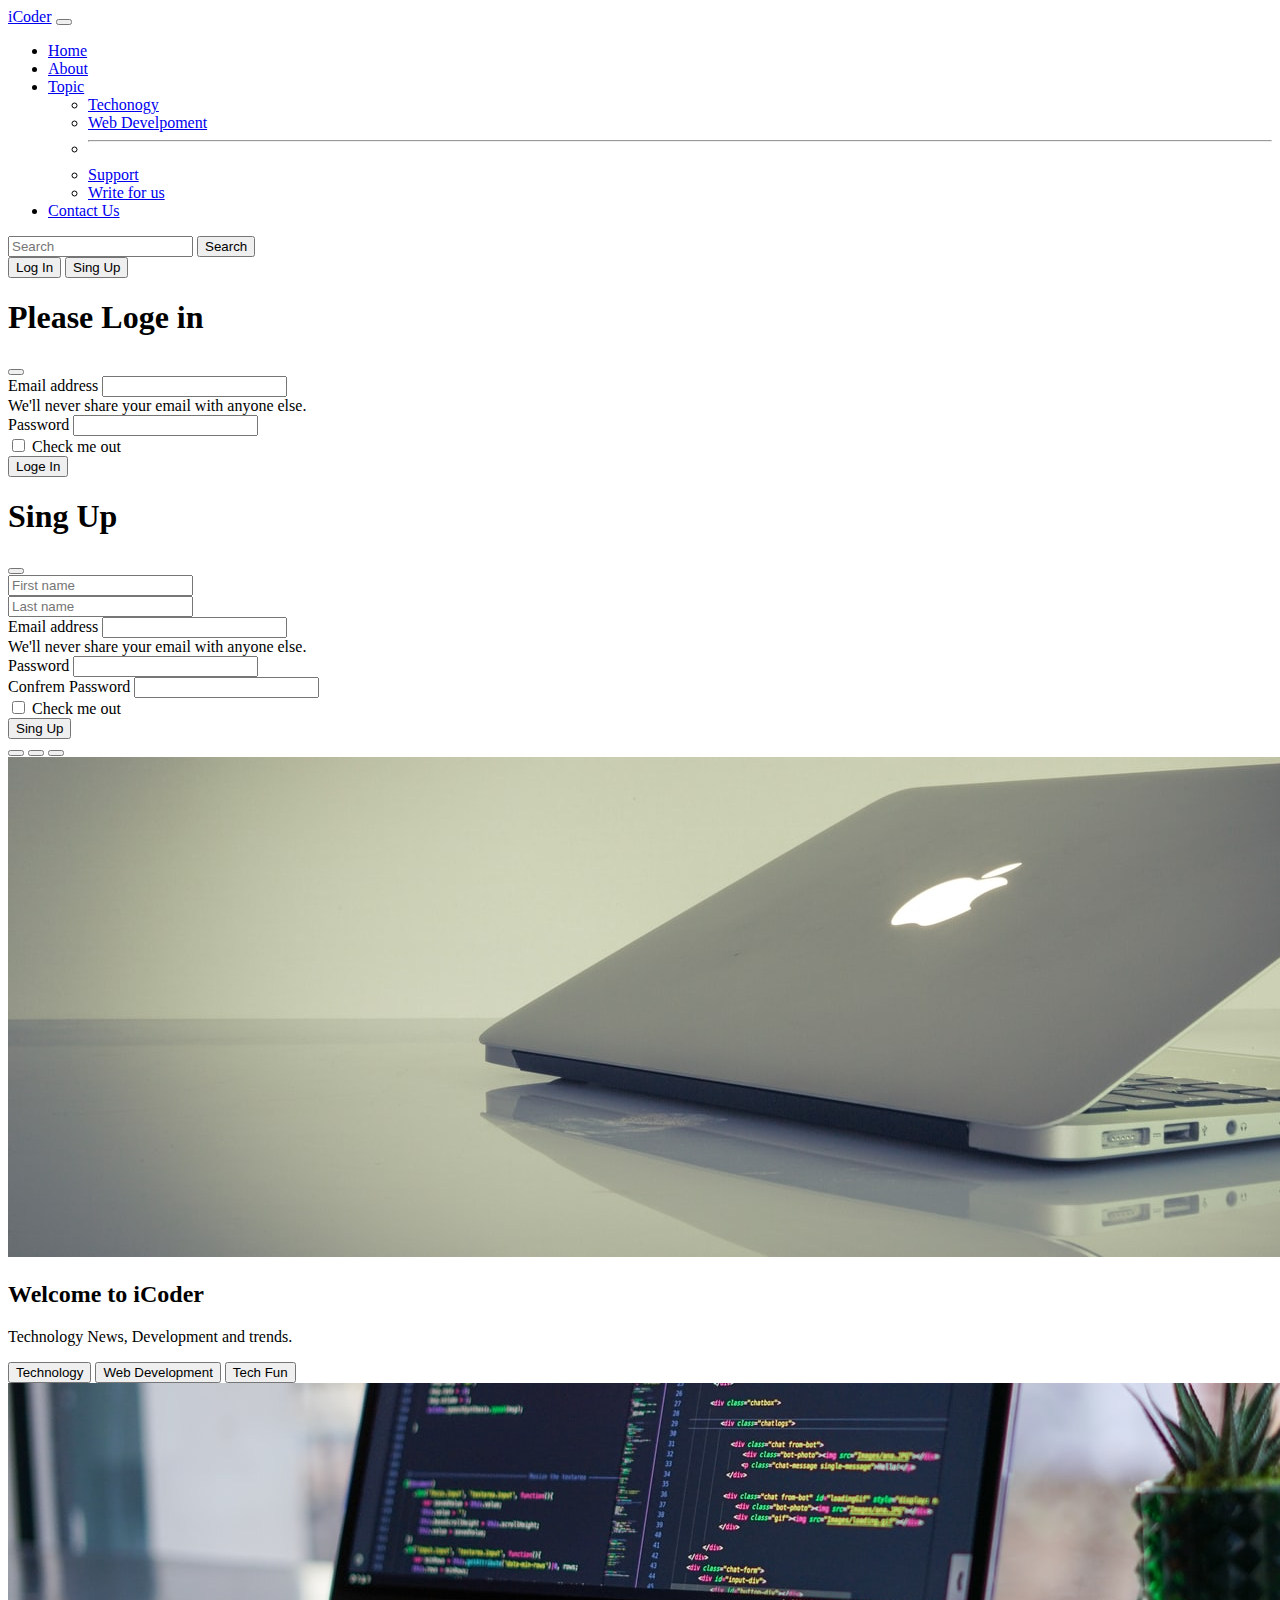
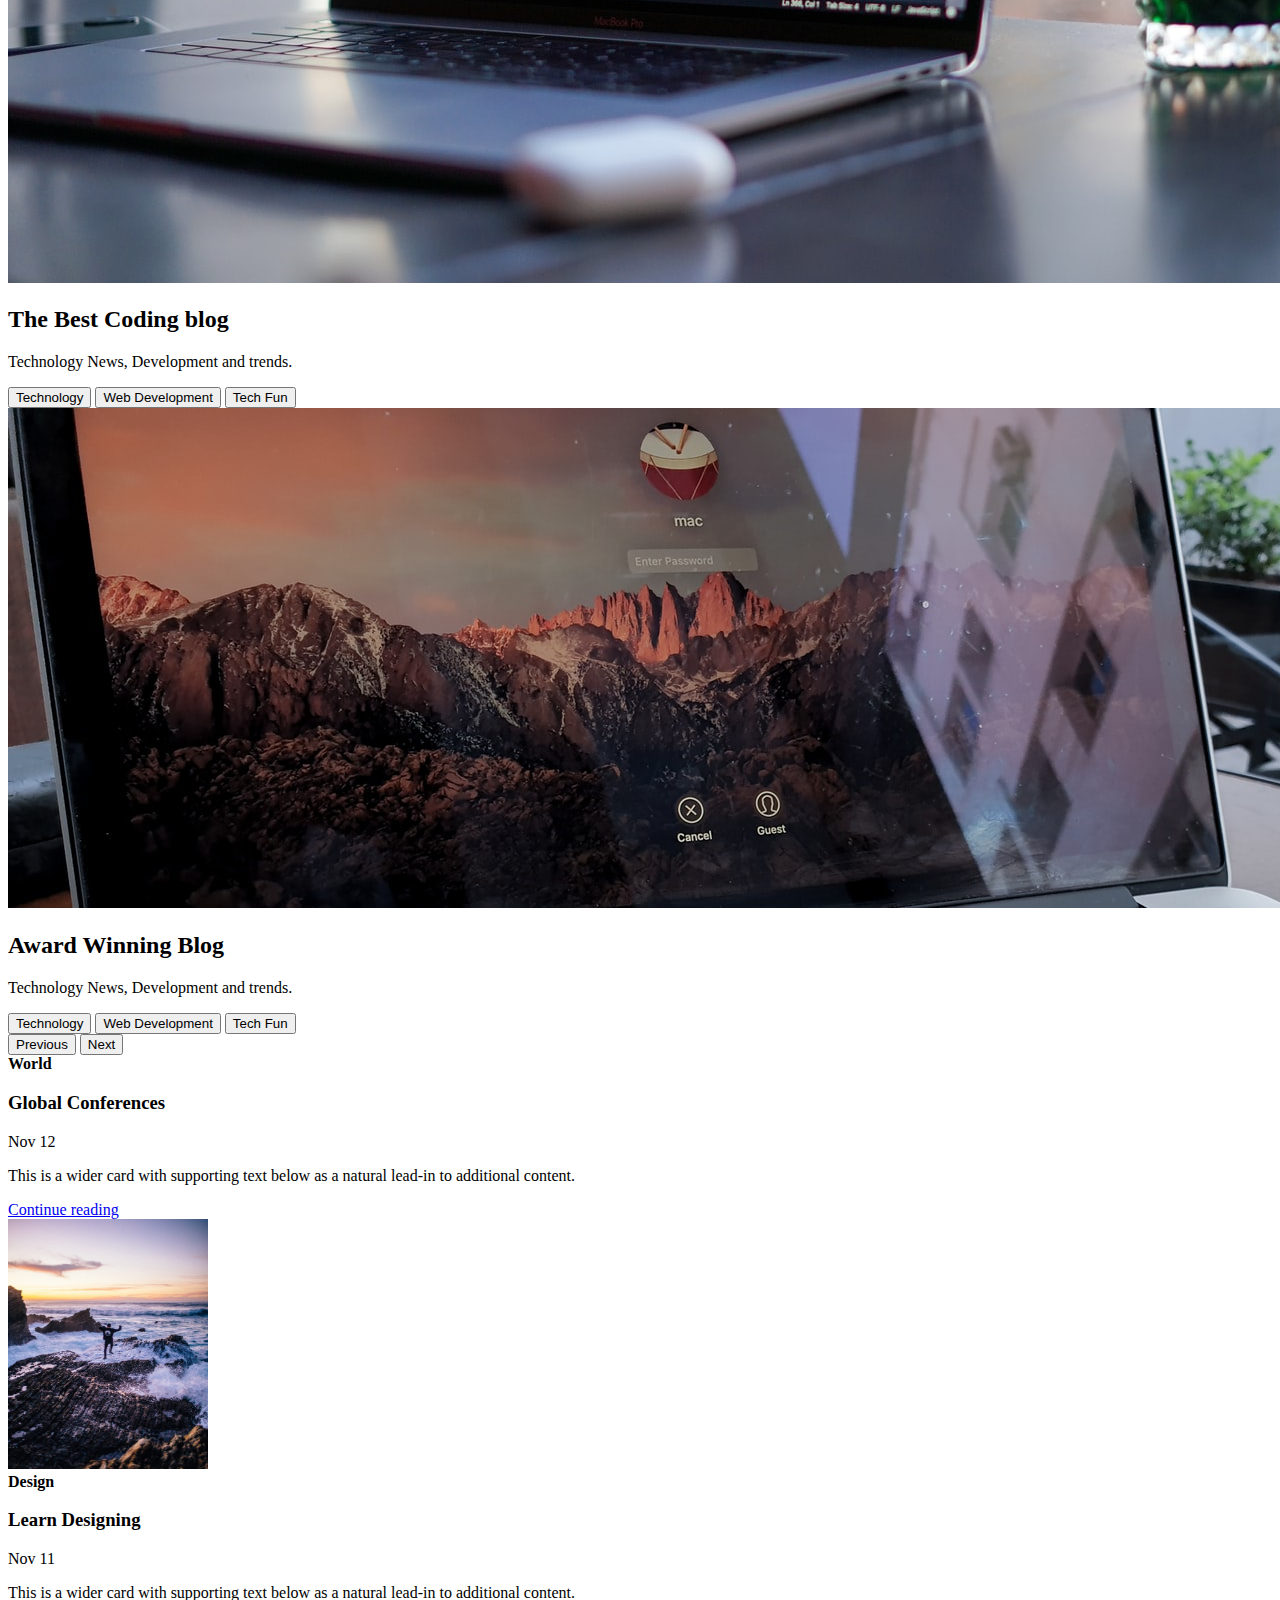
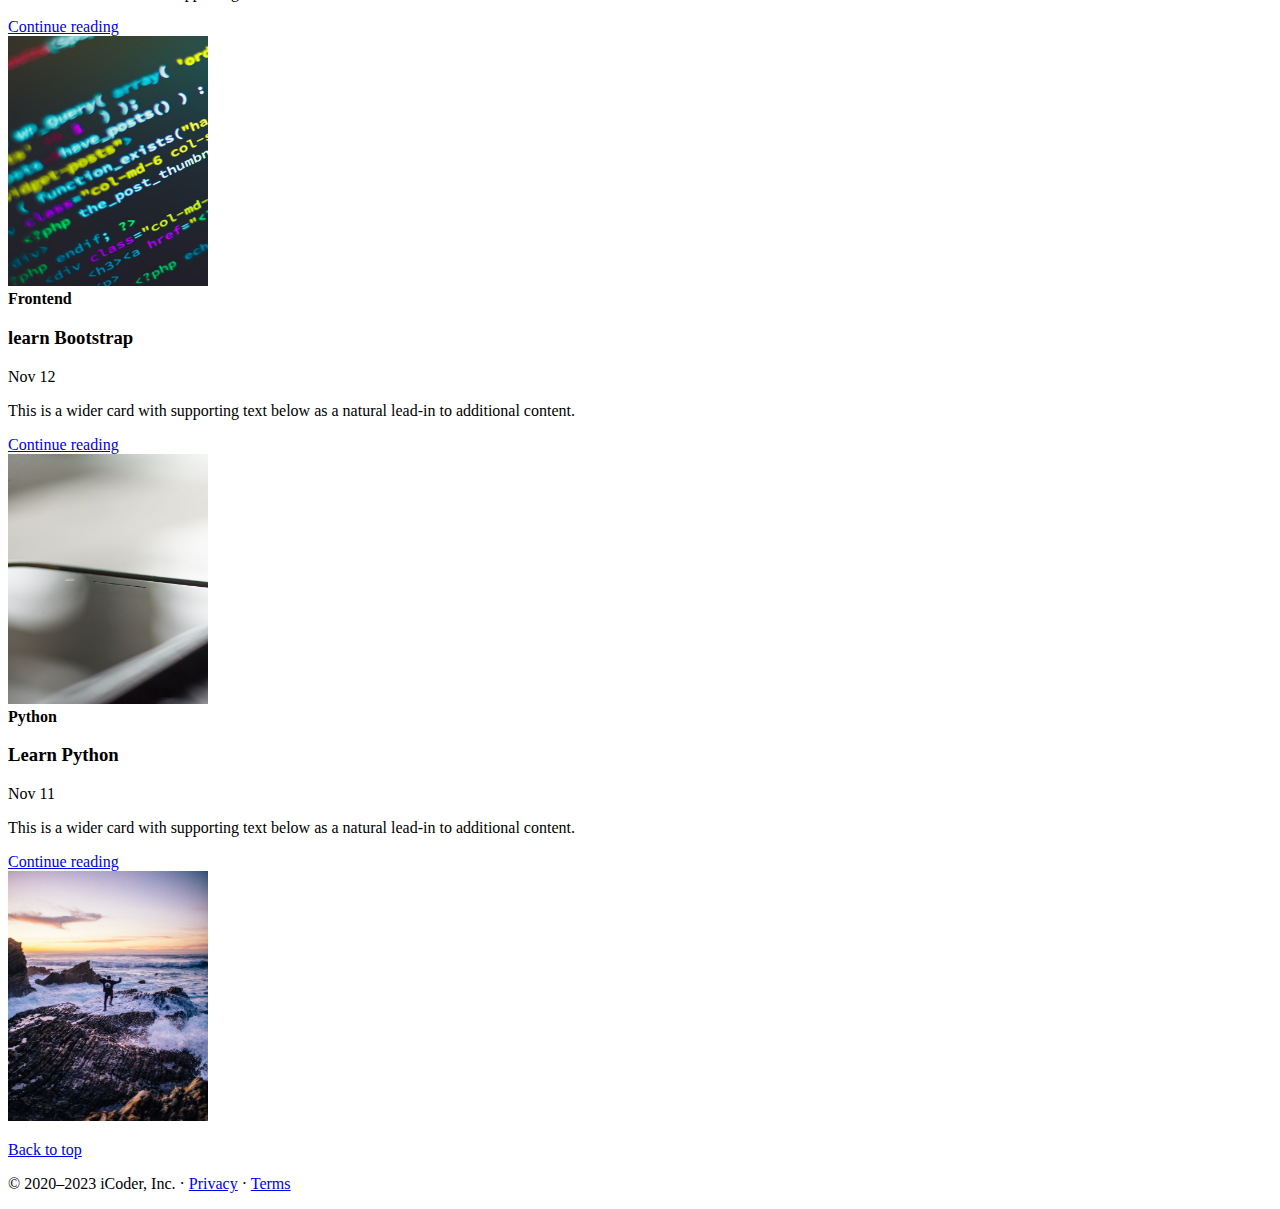
<file: index.html>
<!doctype html>
<html lang="en">
  <head>
    <meta charset="utf-8">
    <meta name="viewport" content="width=device-width, initial-scale=1">
    <title>iCoder </title>
    <link href="https://cdn.jsdelivr.net/npm/bootstrap@5.2.3/dist/css/bootstrap.min.css" rel="stylesheet" integrity="sha384-rbsA2VBKQhggwzxH7pPCaAqO46MgnOM80zW1RWuH61DGLwZJEdK2Kadq2F9CUG65" crossorigin="anonymous">
  </head>
  <body>
    <nav class="navbar navbar-expand-lg navbar-dark bg-dark">
        <div class="container-fluid">
          <a class="navbar-brand" href="#">iCoder</a>
          <button class="navbar-toggler" type="button" data-bs-toggle="collapse" data-bs-target="#navbarSupportedContent" aria-controls="navbarSupportedContent" aria-expanded="false" aria-label="Toggle navigation">
            <span class="navbar-toggler-icon"></span>
          </button>
          <div class="collapse navbar-collapse" id="navbarSupportedContent">
            <ul class="navbar-nav me-auto mb-2 mb-lg-0">
              <li class="nav-item">
                <a class="nav-link active" aria-current="page" href="/">Home</a>
              </li>
              <li class="nav-item">
                <a class="nav-link" href="./about.html">About</a>
              </li>
              <li class="nav-item dropdown">
                <a class="nav-link dropdown-toggle" href="#" role="button" data-bs-toggle="dropdown" aria-expanded="false">
                  Topic
                </a>
                <ul class="dropdown-menu">
                  <li><a class="dropdown-item" href="#">Techonogy</a></li>
                  <li><a class="dropdown-item" href="#">Web Develpoment</a></li>
                  <li><hr class="dropdown-divider"></li>
                  <li><a class="dropdown-item" href="#">Support</a></li>
                  <li><a class="dropdown-item" href="#">Write for us</a></li>
                </ul>
              </li>
              <li class="nav-item">
                <a class="nav-link" href="./contact.html">Contact Us</a>
              </li>
              
            </ul>
            <form class="d-flex" role="search">
              <input class="form-control me-2" type="search" placeholder="Search" aria-label="Search">
              <button class="btn btn-outline-danger" type="submit">Search</button>
            </form>
            <div class="mx-2">
             <button class="btn btn-danger" data-bs-toggle="modal" data-bs-target="#loginModal">Log In</button>
             <button class="btn  btn-success" data-bs-toggle="modal" data-bs-target="#singupModal">Sing Up</button>
            </div>
          </div>
        </div>
      </nav>

      <!-- Login Modal -->
<div class="modal fade" id="loginModal" tabindex="-1" aria-labelledby="loginModalLabel" aria-hidden="true">
  <div class="modal-dialog modal-dialog-centered">
    <div class="modal-content">
      <div class="modal-header">
        <h1 class="modal-title fs-5" id="loginModalLabel">Please Loge in</h1>
        <button type="button" class="btn-close" data-bs-dismiss="modal" aria-label="Close"></button>
      </div>
      <div class="modal-body">
        <form>
          <div class="mb-3">
            <label for="exampleInputEmail1" class="form-label">Email address</label>
            <input type="email" class="form-control" id="exampleInputEmail1" aria-describedby="emailHelp">
            <div id="emailHelp" class="form-text">We'll never share your email with anyone else.</div>
          </div>
          <div class="mb-3">
            <label for="exampleInputPassword1" class="form-label">Password</label>
            <input type="password" class="form-control" id="exampleInputPassword1">
          </div>
          <div class="mb-3 form-check">
            <input type="checkbox" class="form-check-input" id="exampleCheck1">
            <label class="form-check-label" for="exampleCheck1">Check me out</label>
           
          </div>
          <div class="d-grid gap-2 col-6 mx-auto">
            <button class="btn btn-primary" type="submit">Loge In</button>
           
          </div>
        </form>
      </div>
      
    </div>
  </div>
</div>




<!-- Sing up Modal -->
<div class="modal fade" id="singupModal" tabindex="-1" aria-labelledby="singupModalLabel" aria-hidden="true">
  <div class="modal-dialog modal-dialog-centered">
    <div class="modal-content">
      <div class="modal-header">
        <h1 class="modal-title fs-5" id="singupModalLabel">Sing Up</h1>
        <button type="button" class="btn-close" data-bs-dismiss="modal" aria-label="Close"></button>
      </div>
      <div class="modal-body">
        <form>
          <div class="mb-3">
            <div class="row">
              <div class="col">
                <input type="text" class="form-control" placeholder="First name" aria-label="First name">
              </div>
              <div class="col">
                <input type="text" class="form-control" placeholder="Last name" aria-label="Last name">
              </div>
            </div>
            <label for="exampleInputEmail1" class="form-label">Email address</label>
            <input type="email" class="form-control" id="exampleInputEmail1" aria-describedby="emailHelp">
            <div id="emailHelp" class="form-text">We'll never share your email with anyone else.</div>
          </div>
          <div class="mb-3">
            <label for="exampleInputPassword1" class="form-label">Password</label>
            <input type="password" class="form-control" id="exampleInputPassword1">
          </div>
          <div class="mb-3">
            <label for="exampleInputPassword1" class="form-label">Confrem Password</label>
            <input type="password" class="form-control" id="exampleInputPassword1">
          </div>
          <div class="mb-3 form-check">
            <input type="checkbox" class="form-check-input" id="exampleCheck1">
            <label class="form-check-label" for="exampleCheck1">Check me out</label>
          </div>
          <div class="d-grid gap-2 col-6 mx-auto">
            <button class="btn btn-primary" type="submit">Sing Up</button>
           
          </div>
        </form>
      </div>
      
    </div>
  </div>
</div>



      <div id="carouselsingupCaptions" class="carousel slide carousel-fade" data-bs-ride="carousel">
        <div class="carousel-indicators">
          <button type="button" data-bs-target="#carouselsingupCaptions" data-bs-slide-to="0" class="active" aria-current="true" aria-label="Slide 1"></button>
          <button type="button" data-bs-target="#carouselsingupCaptions" data-bs-slide-to="1" aria-label="Slide 2"></button>
          <button type="button" data-bs-target="#carouselsingupCaptions" data-bs-slide-to="2" aria-label="Slide 3"></button>
        </div>
        <div class="carousel-inner">
          <div class="carousel-item active">
            <img src="./folder/1.jpg" class="d-block w-100" alt="...">
            <div class="carousel-caption d-none d-md-block">
              <h2>Welcome to iCoder</h2>
              <p>Technology News, Development and trends.</p>
              <button class="btn btn-danger">Technology</button>
              <button class="btn btn-primary">Web Development</button>
              <button class="btn btn-success">Tech Fun</button>
            </div>
          </div>
          <div class="carousel-item">
            <img src="./folder/2.jpg" class="d-block w-100" alt="...">
            <div class="carousel-caption d-none d-md-block">
              <h2>The Best Coding blog</h2>
              <p>Technology News, Development and trends.</p>
              <button class="btn btn-danger">Technology</button>
              <button class="btn btn-primary">Web Development</button>
              <button class="btn btn-success">Tech Fun</button>
            </div>
          </div>
          <div class="carousel-item">
            <img src="./folder/3.jpg" class="d-block w-100" alt="...">
            <div class="carousel-caption d-none d-md-block">
              <h2>Award Winning Blog</h2>
              <p>Technology News, Development and trends.</p>
              <button class="btn btn-danger">Technology</button>
              <button class="btn btn-primary">Web Development</button>
              <button class="btn btn-success">Tech Fun</button>
            </div>
          </div>
        </div>
        <button class="carousel-control-prev" type="button" data-bs-target="#carouselsingupCaptions" data-bs-slide="prev">
          <span class="carousel-control-prev-icon" aria-hidden="true"></span>
          <span class="visually-hidden">Previous</span>
        </button>
        <button class="carousel-control-next" type="button" data-bs-target="#carouselsingupCaptions" data-bs-slide="next">
          <span class="carousel-control-next-icon" aria-hidden="true"></span>
          <span class="visually-hidden">Next</span>
        </button>
      </div>
      <div class="container my-4">
        <div class="row mb-2">
          <div class="col-md-6">
            <div class="row g-0 border rounded overflow-hidden flex-md-row mb-4 shadow-sm h-md-250 position-relative">
              <div class="col p-4 d-flex flex-column position-static">
                <strong class="d-inline-block mb-2 text-primary">World</strong>
                <h3 class="mb-0">Global Conferences</h3>
                <div class="mb-1 text-muted">Nov 12</div>
                <p class="card-text mb-auto">This is a wider card with supporting text below as a natural lead-in to additional content.</p>
                <a href="#" class="stretched-link">Continue reading</a>
              </div>
              <div class="col-auto d-none d-lg-block">
              <img class="bd-placeholder-img" width="200" height="250" src="./folder/thumb1.jpg" alt="">
      
              </div>
            </div>
          </div>
          <div class="col-md-6">
            <div class="row g-0 border rounded overflow-hidden flex-md-row mb-4 shadow-sm h-md-250 position-relative">
              <div class="col p-4 d-flex flex-column position-static">
                <strong class="d-inline-block mb-2 text-success">Design</strong>
                <h3 class="mb-0">Learn Designing</h3>
                <div class="mb-1 text-muted">Nov 11</div>
                <p class="mb-auto">This is a wider card with supporting text below as a natural lead-in to additional content.</p>
                <a href="#" class="stretched-link">Continue reading</a>
              </div>
              <div class="col-auto d-none d-lg-block">
                <img class="bd-placeholder-img" width="200" height="250" src="./folder/thumb2.jpg" alt="">
      
              </div>
            </div>
          </div>
        </div>
        <div class="row mb-2">
          <div class="col-md-6">
            <div class="row g-0 border rounded overflow-hidden flex-md-row mb-4 shadow-sm h-md-250 position-relative">
              <div class="col p-4 d-flex flex-column position-static">
                <strong class="d-inline-block mb-2 text-danger">Frontend</strong>
                <h3 class="mb-0">learn Bootstrap</h3>
                <div class="mb-1 text-muted">Nov 12</div>
                <p class="card-text mb-auto">This is a wider card with supporting text below as a natural lead-in to additional content.</p>
                <a href="#" class="stretched-link">Continue reading</a>
              </div>
              <div class="col-auto d-none d-lg-block">
              <img class="bd-placeholder-img" width="200" height="250" src="./folder/thumb3.jpg" alt="">
      
              </div>
            </div>
          </div>
          <div class="col-md-6">
            <div class="row g-0 border rounded overflow-hidden flex-md-row mb-4 shadow-sm h-md-250 position-relative">
              <div class="col p-4 d-flex flex-column position-static">
                <strong class="d-inline-block mb-2 text-warning">Python</strong>
                <h3 class="mb-0">Learn Python</h3>
                <div class="mb-1 text-muted">Nov 11</div>
                <p class="mb-auto">This is a wider card with supporting text below as a natural lead-in to additional content.</p>
                <a href="#" class="stretched-link">Continue reading</a>
              </div>
              <div class="col-auto d-none d-lg-block">
                <img class="bd-placeholder-img" width="200" height="250" src="./folder/thumb1.jpg" alt="">
      
              </div>
            </div>
          </div>
        </div>
      </div>
      <footer class="container">
        <p class="float-end"><a href="#">Back to top</a></p>
        <p>© 2020–2023 iCoder, Inc. · <a href="#">Privacy</a> · <a href="#">Terms</a></p>
      </footer>
    <script src="https://cdn.jsdelivr.net/npm/bootstrap@5.2.3/dist/js/bootstrap.bundle.min.js" integrity="sha384-kenU1KFdBIe4zVF0s0G1M5b4hcpxyD9F7jL+jjXkk+Q2h455rYXK/7HAuoJl+0I4" crossorigin="anonymous"></script>
  </body>
</html>
</file>
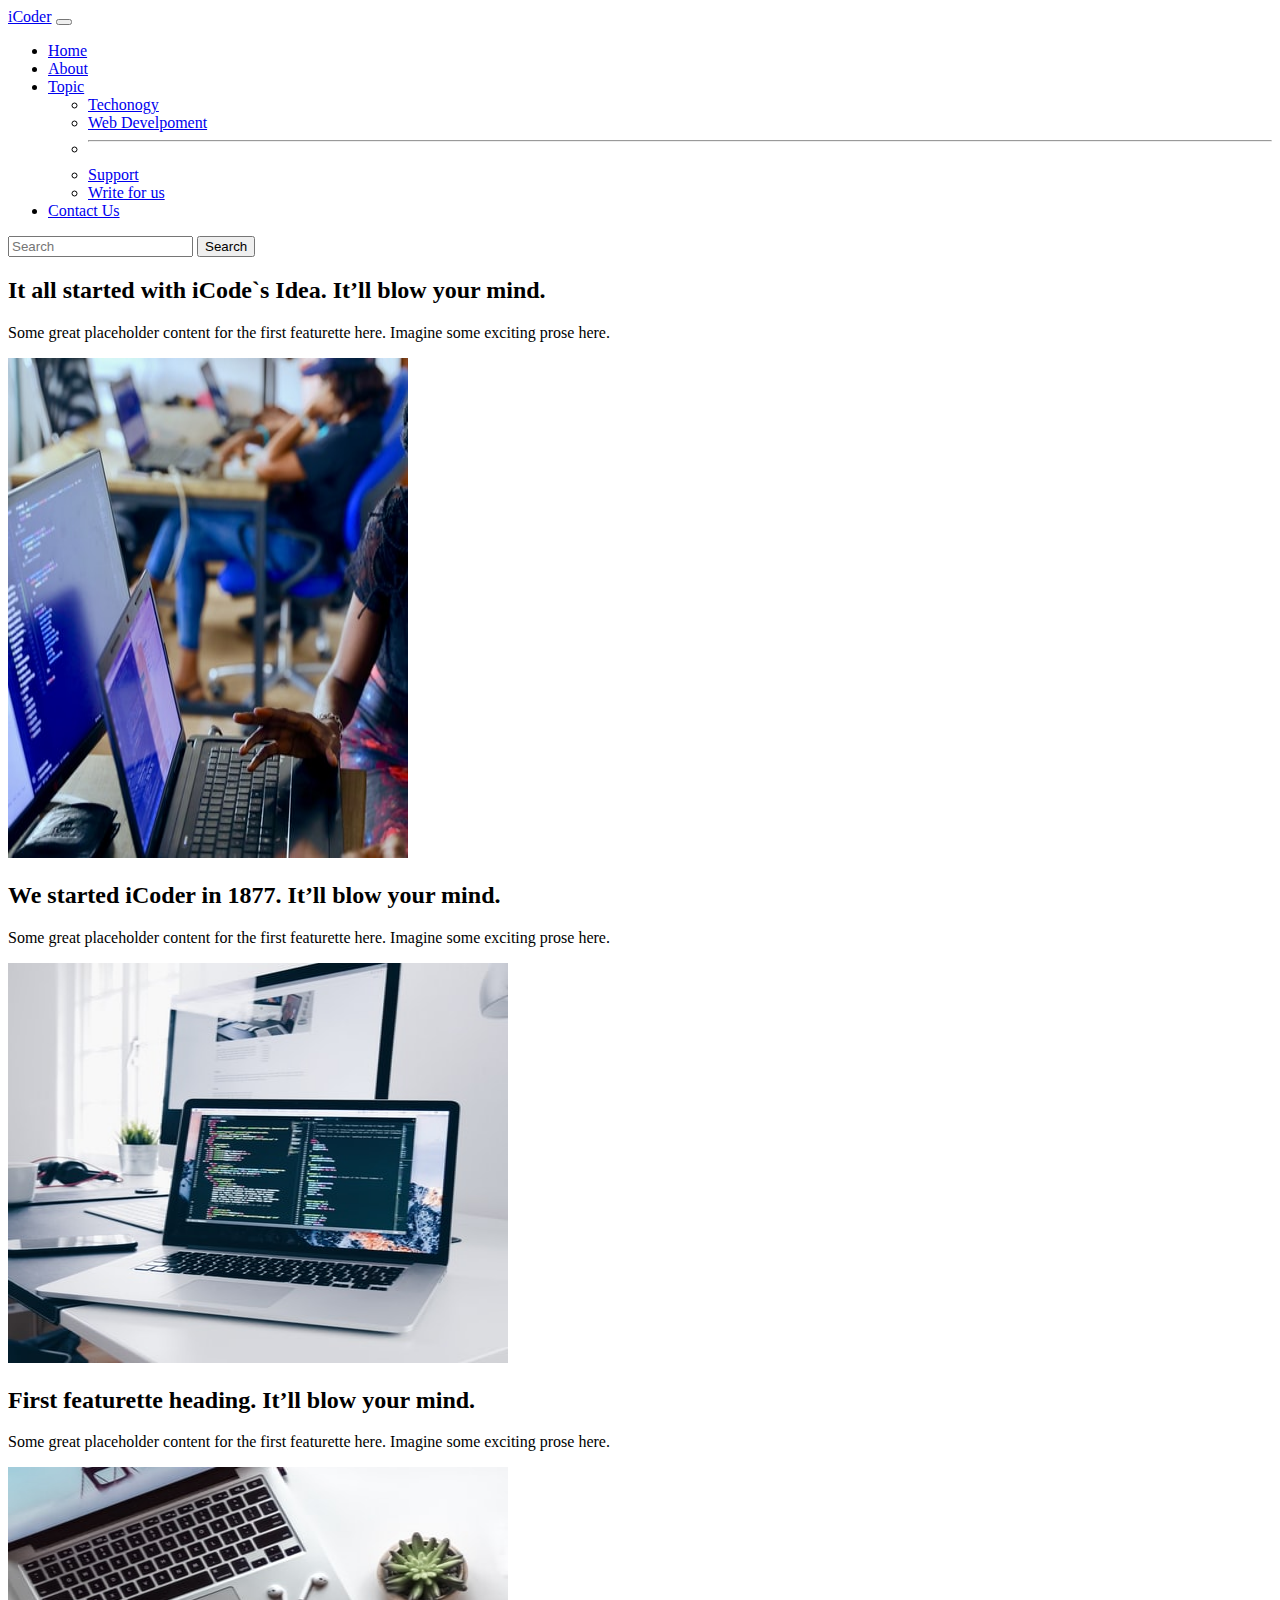
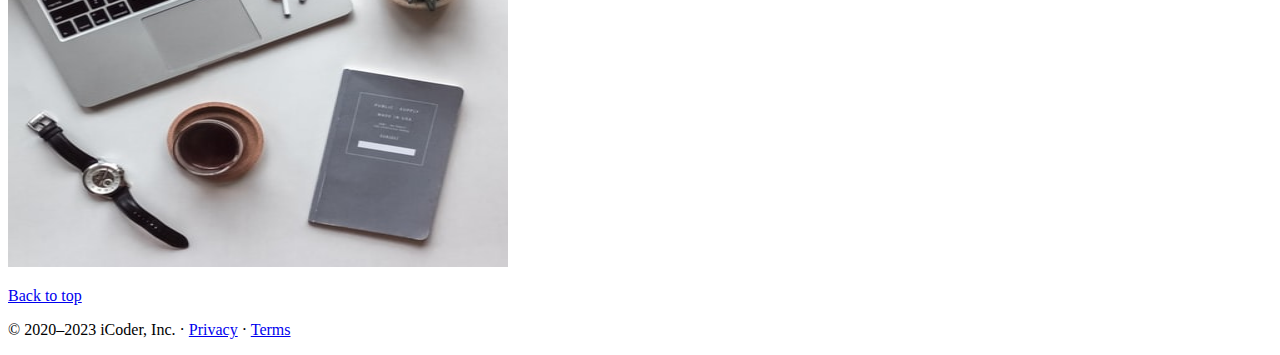
<file: about.html>
<!doctype html>
<html lang="en">
  <head>
    <meta charset="utf-8">
    <meta name="viewport" content="width=device-width, initial-scale=1">
    <title>About</title>
    <link href="https://cdn.jsdelivr.net/npm/bootstrap@5.3.2/dist/css/bootstrap.min.css" rel="stylesheet" integrity="sha384-T3c6CoIi6uLrA9TneNEoa7RxnatzjcDSCmG1MXxSR1GAsXEV/Dwwykc2MPK8M2HN" crossorigin="anonymous">
  </head>
  <body>
    
    <nav class="navbar navbar-expand-lg navbar-dark bg-dark">
        <div class="container-fluid">
          <a class="navbar-brand" href="./index.html">iCoder</a>
          <button class="navbar-toggler" type="button" data-bs-toggle="collapse" data-bs-target="#navbarSupportedContent" aria-controls="navbarSupportedContent" aria-expanded="false" aria-label="Toggle navigation">
            <span class="navbar-toggler-icon"></span>
          </button>
          <div class="collapse navbar-collapse" id="navbarSupportedContent">
            <ul class="navbar-nav me-auto mb-2 mb-lg-0">
              <li class="nav-item">
                <a class="nav-link " aria-current="page" href="./index.html">Home</a>
              </li>
              <li class="nav-item">
                <a class="nav-link active" href="/">About</a>
              </li>
              <li class="nav-item dropdown">
                <a class="nav-link dropdown-toggle" href="#" role="button" data-bs-toggle="dropdown" aria-expanded="false">
                  Topic
                </a>
                <ul class="dropdown-menu">
                  <li><a class="dropdown-item" href="#">Techonogy</a></li>
                  <li><a class="dropdown-item" href="#">Web Develpoment</a></li>
                  <li><hr class="dropdown-divider"></li>
                  <li><a class="dropdown-item" href="#">Support</a></li>
                  <li><a class="dropdown-item" href="#">Write for us</a></li>
                </ul>
              </li>
              <li class="nav-item">
                <a class="nav-link" href="./contact.html">Contact Us</a>
              </li>
              
            </ul>
            <form class="d-flex" role="search">
              <input class="form-control me-2" type="search" placeholder="Search" aria-label="Search">
              <button class="btn btn-outline-success" type="submit">Search</button>
            </form>
          </div>
        </div>
      </nav>

      <div class="container my-4">
        <div class="row featurette d-flex justify-content-center align-items-center">
        <div class="col-md-7">
          <h2 class="featurette-heading fw-normal lh-1">It all started with iCode`s Idea. <span class="text-body-secondary">It’ll blow your mind.</span></h2>
          <p class="lead">Some great placeholder content for the first featurette here. Imagine some exciting prose here.</p>
        </div>
        <div class="col-md-5">
            <img class="bd-placeholder-img bd-placeholder-img-lg featurette-image img-fluid mx-auto img-fluid" width="400" height="500" src="./folder/about-1.jpg" alt="">
           
        </div>
      </div>
      <div class="row featurette d-flex justify-content-center align-items-center">
        <div class="col-md-7 order-md-2">
          <h2 class="featurette-heading fw-normal lh-1">We started iCoder in 1877. <span class="text-body-secondary">It’ll blow your mind.</span></h2>
          <p class="lead">Some great placeholder content for the first featurette here. Imagine some exciting prose here.</p>
        </div>
        <div class="col-md-5 ordermd-1">
            <img class="bd-placeholder-img bd-placeholder-img-lg featurette-image img-fluid mx-auto img-fluid" width="500" height="400" src="./folder/about-2.jpg" alt="">
        </div>
      </div>
      <div class="row featurette d-flex justify-content-center align-items-center">
        <div class="col-md-7">
          <h2 class="featurette-heading fw-normal lh-1">First featurette heading. <span class="text-body-secondary">It’ll blow your mind.</span></h2>
          <p class="lead">Some great placeholder content for the first featurette here. Imagine some exciting prose here.</p>
        </div>
        <div class="col-md-5">
            <img class="bd-placeholder-img bd-placeholder-img-lg featurette-image img-fluid mx-auto img-fluid" width="500" height="400" src="./folder/about-3.jpg" alt="">
        </div>
      </div>
    </div>
    <footer class="container">
        <p class="float-end"><a href="#">Back to top</a></p>
        <p>© 2020–2023 iCoder, Inc. · <a href="#">Privacy</a> · <a href="#">Terms</a></p>
      </footer>
    <script src="https://cdn.jsdelivr.net/npm/bootstrap@5.3.2/dist/js/bootstrap.bundle.min.js" integrity="sha384-C6RzsynM9kWDrMNeT87bh95OGNyZPhcTNXj1NW7RuBCsyN/o0jlpcV8Qyq46cDfL" crossorigin="anonymous"></script>
  </body>
</html>
</file>
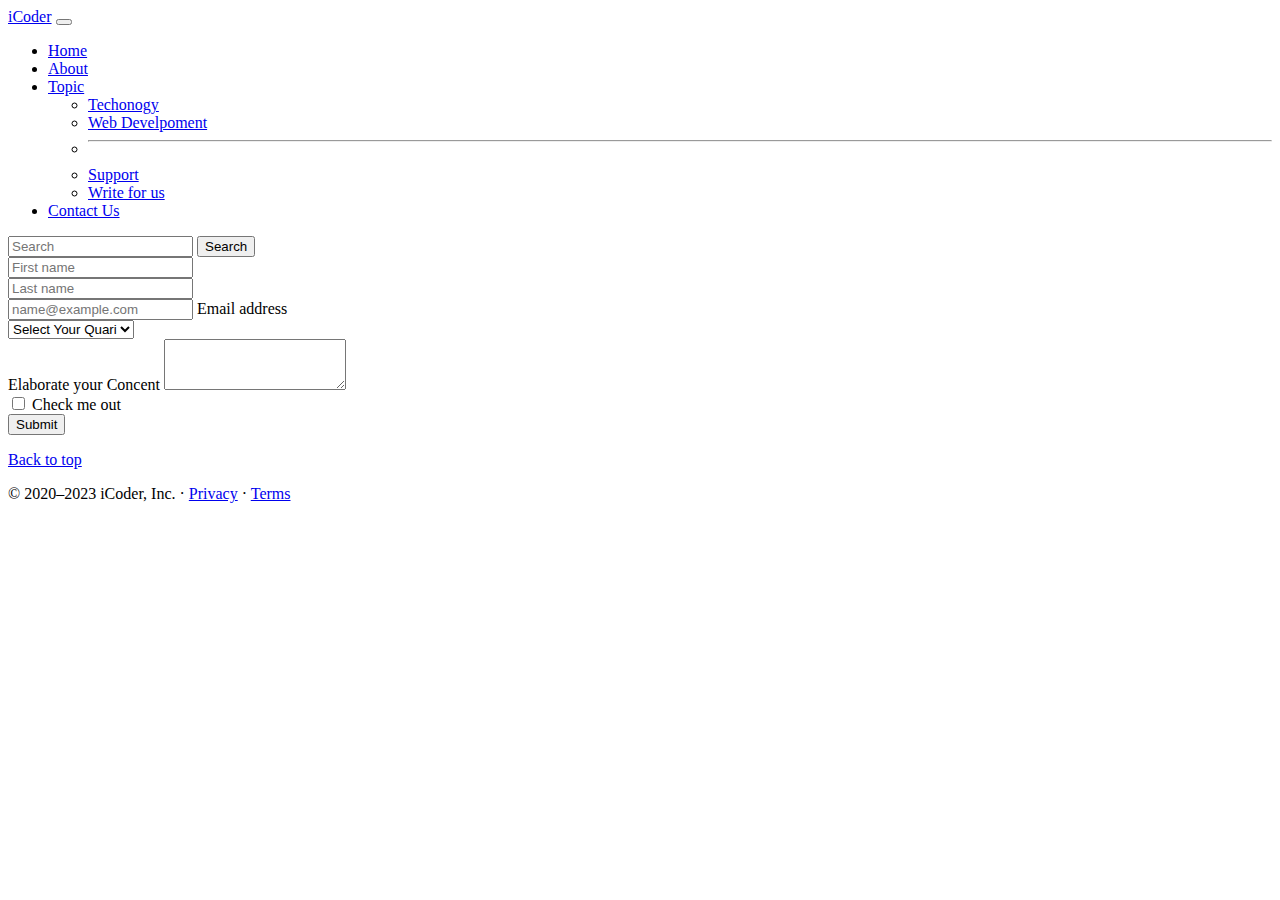
<file: contact.html>
<!doctype html>
<html lang="en">
  <head>
    <meta charset="utf-8">
    <meta name="viewport" content="width=device-width, initial-scale=1">
    <title>About</title>
    <link href="https://cdn.jsdelivr.net/npm/bootstrap@5.3.2/dist/css/bootstrap.min.css" rel="stylesheet" integrity="sha384-T3c6CoIi6uLrA9TneNEoa7RxnatzjcDSCmG1MXxSR1GAsXEV/Dwwykc2MPK8M2HN" crossorigin="anonymous">
  </head>
  <body>
    
    <nav class="navbar navbar-expand-lg navbar-dark bg-dark">
        <div class="container-fluid">
          <a class="navbar-brand" href="./index.html">iCoder</a>
          <button class="navbar-toggler" type="button" data-bs-toggle="collapse" data-bs-target="#navbarSupportedContent" aria-controls="navbarSupportedContent" aria-expanded="false" aria-label="Toggle navigation">
            <span class="navbar-toggler-icon"></span>
          </button>
          <div class="collapse navbar-collapse" id="navbarSupportedContent">
            <ul class="navbar-nav me-auto mb-2 mb-lg-0">
              <li class="nav-item">
                <a class="nav-link " aria-current="page" href="./index.html">Home</a>
              </li>
              <li class="nav-item">
                <a class="nav-link " href="./about.html">About</a>
              </li>
              <li class="nav-item dropdown">
                <a class="nav-link dropdown-toggle" href="#" role="button" data-bs-toggle="dropdown" aria-expanded="false">
                  Topic
                </a>
                <ul class="dropdown-menu">
                  <li><a class="dropdown-item" href="#">Techonogy</a></li>
                  <li><a class="dropdown-item" href="#">Web Develpoment</a></li>
                  <li><hr class="dropdown-divider"></li>
                  <li><a class="dropdown-item" href="#">Support</a></li>
                  <li><a class="dropdown-item" href="#">Write for us</a></li>
                </ul>
              </li>
              <li class="nav-item">
                <a class="nav-link active" href="/">Contact Us</a>
              </li>
              
            </ul>
            <form class="d-flex" role="search">
              <input class="form-control me-2" type="search" placeholder="Search" aria-label="Search">
              <button class="btn btn-outline-success" type="submit">Search</button>
            </form>
          </div>
        </div>
      </nav>

      <div class="container my-4">
        <div class="row">
            <div class="col">
              <input type="text" class="form-control" placeholder="First name" aria-label="First name">
            </div>
            <div class="col">
              <input type="text" class="form-control" placeholder="Last name" aria-label="Last name">
            </div>
          </div>
          <div class="form-floating mb-3 my-4">
            <input type="email" class="form-control" id="floatingInput" placeholder="name@example.com">
            <label for="floatingInput">Email address</label>
          </div>
         
          <select class="form-select my-4" aria-label="Default select example">
            <option selected>Select Your Quari</option>
            <option value="1">Web </option>
            <option value="2">Tech</option>
            <option value="3">Technology</option>
            <option value="3">Other</option>
          </select>
          <div class="mb-3  my-4">
            <label for="exampleFormControlTextarea1" class="form-label">Elaborate your Concent</label>
            <textarea class="form-control" id="exampleFormControlTextarea1" rows="3"></textarea>
          </div>
          <div class="mb-3 form-check">
            <input type="checkbox" class="form-check-input" id="exampleCheck1">
            <label class="form-check-label" for="exampleCheck1">Check me out</label>
          </div>
          <button type="submit" class="btn btn-primary">Submit</button>
    </div>
    <footer class="container">
        <p class="float-end"><a href="#">Back to top</a></p>
        <p>© 2020–2023 iCoder, Inc. · <a href="#">Privacy</a> · <a href="#">Terms</a></p>
      </footer>
    <script src="https://cdn.jsdelivr.net/npm/bootstrap@5.3.2/dist/js/bootstrap.bundle.min.js" integrity="sha384-C6RzsynM9kWDrMNeT87bh95OGNyZPhcTNXj1NW7RuBCsyN/o0jlpcV8Qyq46cDfL" crossorigin="anonymous"></script>
  </body>
</html>
</file>
